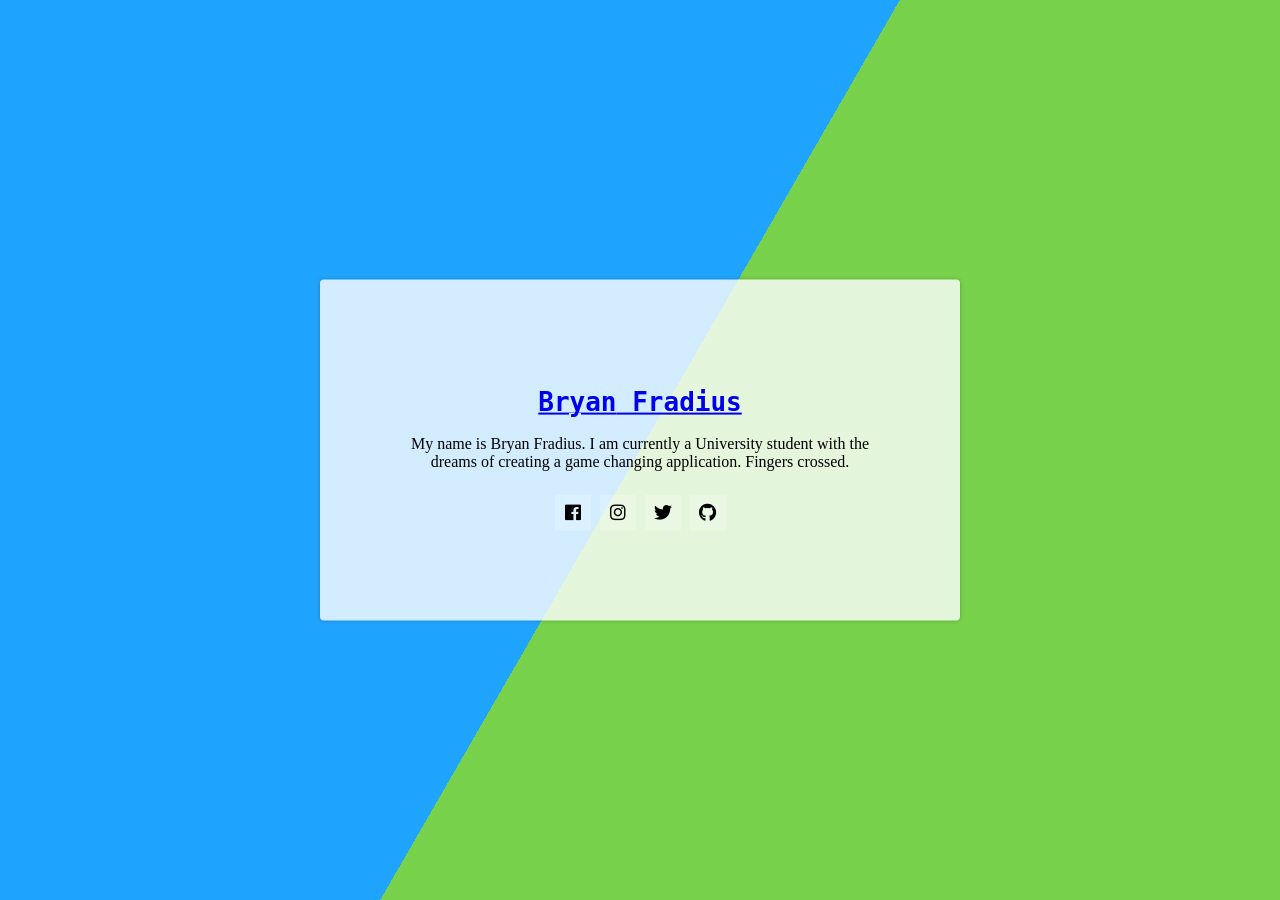
<file: index.html>
<!DOCTYPE html>
<html lang="en">
    <head>
    <title>Lucca</title>
    <meta charset="utf-8">
    <meta name="viewport" content="width=device-width, initial-scale=1.0, maximum-scale=1.0, user-scalable=no">
    <link href="layout.css" rel="stylesheet" type="text/css" media="all">
    
    <style>
      

.bg {
  animation:slide 3s ease-in-out infinite alternate;
  background-image: linear-gradient(-60deg, #6c3 50%, #09f 50%);
  bottom:0;
  left:-50%;
  opacity:.5;
  position:fixed;
  right:-50%;
  top:0;
  z-index:-1;
}

.bg2 {
  animation-direction:alternate-reverse;
  animation-duration:4s;
}

.bg3 {
  animation-duration:5s;
}

.content {
  background-color:rgba(255,255,255,.8);
  border-radius:.25em;
  box-shadow:0 0 .25em rgba(0,0,0,.25);
  box-sizing:border-box;
  left:50%;
  padding:10vmin;
  position:fixed;
  text-align:center;
  top:50%;
  transform:translate(-50%, -50%);
}

h1 {
  font-family:monospace;
}

@keyframes slide {
  0% {
    transform:translateX(-25%);
  }
  100% {
    transform:translateX(25%);
  }
}

</style>



<style>
@import url("fontawesome-all.min.css");

*, *::before, *::after{transition:all .3s ease-in-out;}
#mainav form *{transition:none !important;}


/* Font Awesome Social Icons
--------------------------------------------------------------------------------------------------------------- */
.faico{margin:0; padding:0; list-style:none;}
.faico li{display:inline-block; margin:8px 5px 0 0; padding:0; line-height:normal;}
.faico li:last-child{margin-right:0;}
.faico a{display:inline-block; width:36px; height:36px; line-height:36px; font-size:18px; text-align:center;}

.faico a{color:inherit; background-color:rgba(255,255,255,.2);}
.faico a:hover{color:#FFFFFF;}

.faicon-facebook:hover{background-color:#3B5998;}
.faicon-instagram:hover{background-color:#EA4C89;}

.faicon-twitter:hover{background-color:#00ACEE;}
.faicon-github:hover{background-color:#4E658E;}
    </style>
  
    </head>
    <body id="top">
      <div class="bg"></div>
      <div class="bg bg2"></div>
      <div class="bg bg3"></div>
        <div class="content">
          <h1 class="logoname"><a href="https://en.wikipedia.org/wiki/Luke_Bryan">Bryan<span> Fradius</span></a></h1>
          <p>My name is Bryan Fradius. I am currently a University student with the dreams of creating a game changing application. Fingers crossed.</p>
          <ul class="faico clear">
            <li><a class="faicon-facebook" href="https://en-gb.facebook.com/bryan.lucas.75685962"><i class="fab fa-facebook"></i></a></li>
            <li><a class="faicon-instagram" href="https://www.instagram.com/_lu.cca/"><i class="fab fa-instagram"></i></a></li>
            <li><a class="faicon-twitter" href="https://twitter.com/yesLucca"><i class="fab fa-twitter"></i></a></li>
            <li><a class="faicon-github" href="https://github.com/iLuccccca"><i class="fab fa-github"></i></a></li>
          </ul>
        </div>
        
        
        

      </footer>
    </div>
    
 
    
    </body></html>
</file>
<file: layout.css>
@charset "utf-8";


@import url("fontawesome-all.min.css");

*, *::before, *::after{transition:all .3s ease-in-out;}
#mainav form *{transition:none !important;}


/* Font Awesome Social Icons
--------------------------------------------------------------------------------------------------------------- */
.faico{margin:0; padding:0; list-style:none;}
.faico li{display:inline-block; margin:8px 5px 0 0; padding:0; line-height:normal;}
.faico li:last-child{margin-right:0;}
.faico a{display:inline-block; width:36px; height:36px; line-height:36px; font-size:18px; text-align:center;}

.faico a{color:inherit; background-color:rgba(255,255,255,.2);}
.faico a:hover{color:#FFFFFF;}

.faicon-dribble:hover{background-color:#EA4C89;}
.faicon-facebook:hover{background-color:#3B5998;}
.faicon-google-plus:hover{background-color:#DB4A39;}
.faicon-linkedin:hover{background-color:#0E76A8;}
.faicon-twitter:hover{background-color:#00ACEE;}
.faicon-vk:hover{background-color:#4E658E;}
</file>
